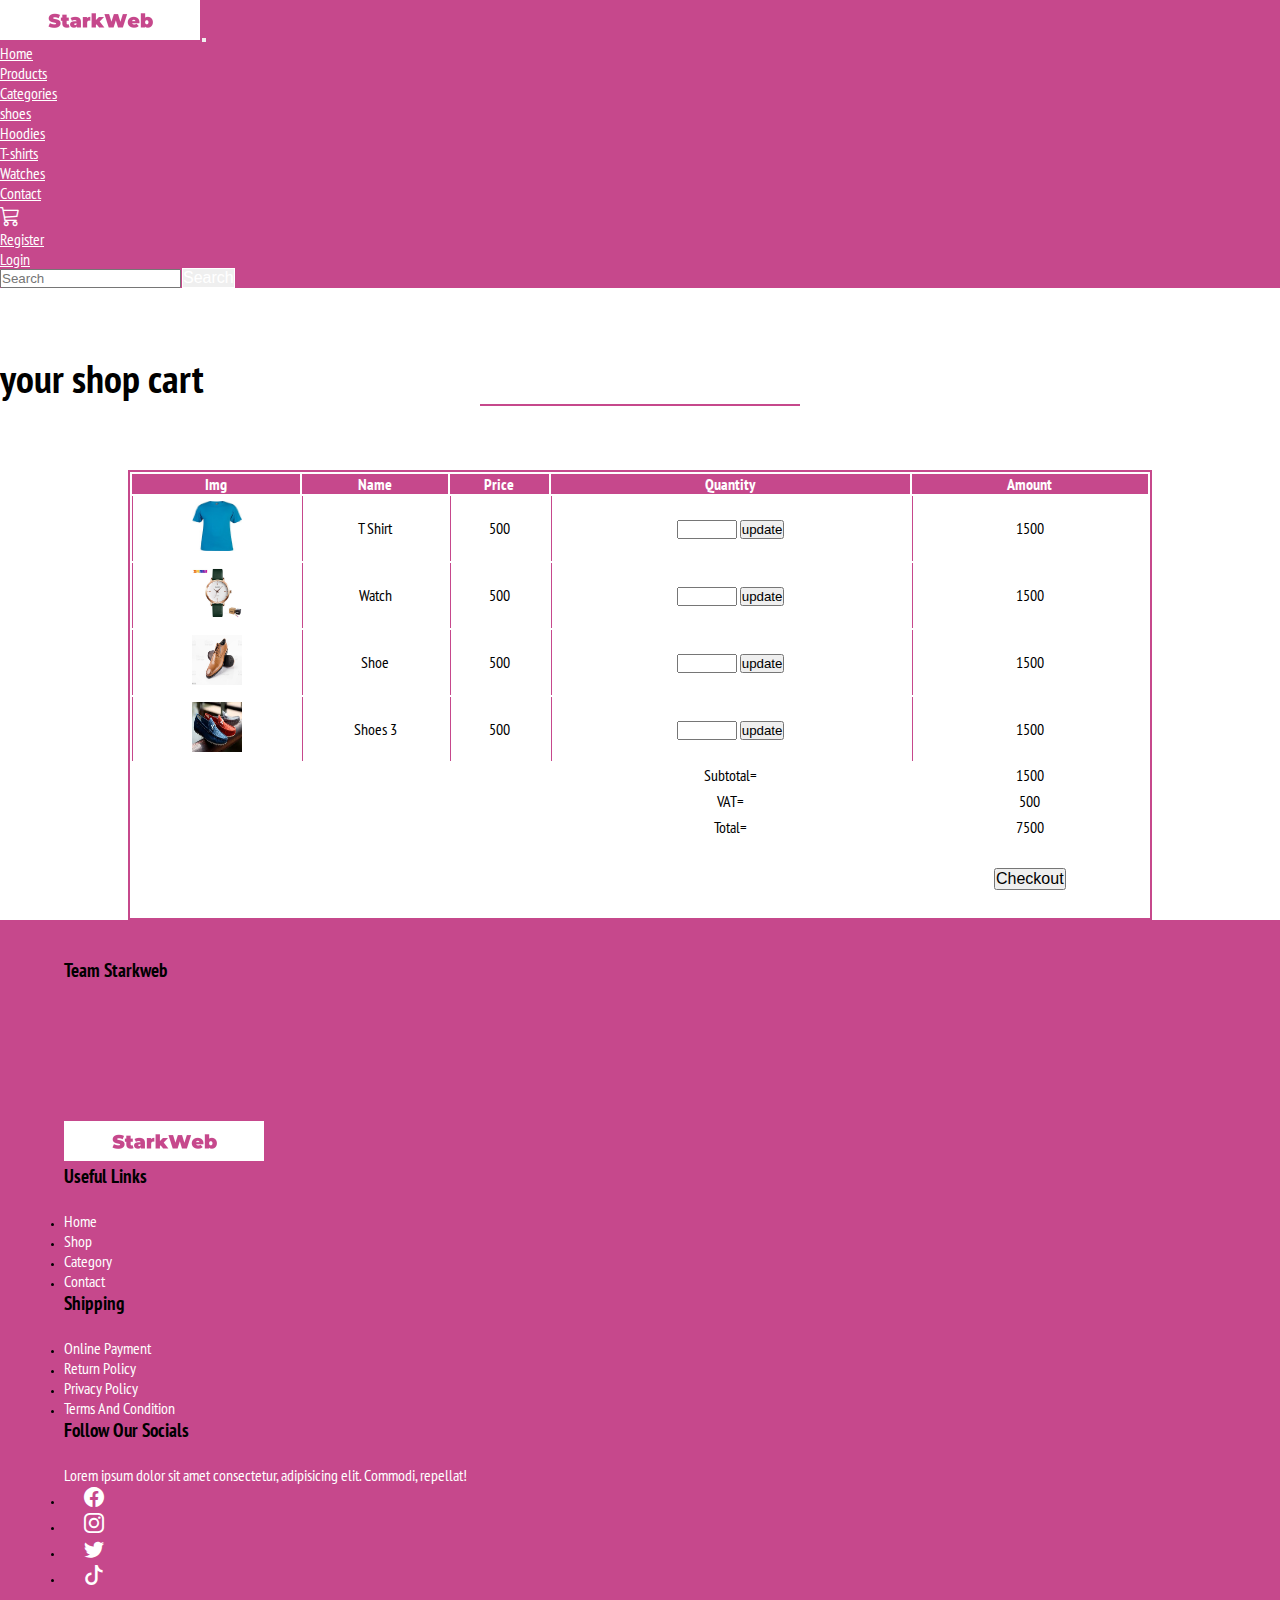
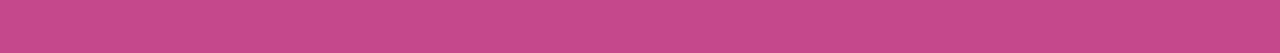
<file: cart.html>
<!doctype html>
<html lang="en">
  <head>
    <meta charset="utf-8">
    <meta name="viewport" content="width=device-width, initial-scale=1">
    <title>Bootstrap demo</title>
    <link rel="stylesheet" href="https://cdn.jsdelivr.net/npm/bootstrap-icons@1.10.5/font/bootstrap-icons.css">
    <link href="https://cdn.jsdelivr.net/npm/bootstrap@5.3.1/dist/css/bootstrap.min.css" rel="stylesheet" integrity="sha384-4bw+/aepP/YC94hEpVNVgiZdgIC5+VKNBQNGCHeKRQN+PtmoHDEXuppvnDJzQIu9" crossorigin="anonymous">
    <link rel="stylesheet" href="/css/style.css">
  </head>
  <body>
    <!-- header -->
    <nav class="navbar navbar-expand-lg">
        <div class="container">
          <a class="navbar-brand" href="#"><img src="/images/stark (1).png" alt=""></a>
          <button class="navbar-toggler" type="button" data-bs-toggle="collapse" data-bs-target="#navbarSupportedContent" aria-controls="navbarSupportedContent" aria-expanded="false" aria-label="Toggle navigation">
            <span class="navbar-toggler-icon"></span>
          </button>
          <div class="collapse navbar-collapse" id="navbarSupportedContent">
            <ul class="navbar-nav me-auto mb-2 mb-lg-0">
              <li class="nav-item">
                <a class="nav-link active text-white" aria-current="page" href="/index.html">Home</a>
              </li>
              <li class="nav-item">
                <a class="nav-link" href="/products.html">Products</a>
              </li>
              <li class="nav-item dropdown">
                <a class="nav-link dropdown-toggle" href="#" role="button" data-bs-toggle="dropdown" aria-expanded="false">
                  Categories
                </a>
                <ul class="dropdown-menu">
                  <li><a class="dropdown-item" href="/shoe.html">shoes</a></li>
                  <li><a class="dropdown-item" href="/hoodies.html">Hoodies</a></li>
                  <li><a class="dropdown-item" href="/T shirts.html">T-shirts</a></li>
                  <li><a class="dropdown-item" href="/watches.html">Watches</a></li>
                </ul>
              </li>
              <li class="nav-item">
                <a class="nav-link" href="/contact.html">Contact</a>
              </li>
              <li class="nav-item">
                <a class="nav-link " href="#">
                    <div class="wrapper">
                        <i class="bi bi-cart3"></i>
                        <span class="badge">0</span>
                    </div>
                </a>
              </li>
              <li class="nav-item">
                <a class="nav-link" href="/register.html">Register</a>
              </li>
              <li class="nav-item">
                <a class="nav-link" href="/Login.html">Login</a>
              </li>
            </ul>
            <form class="d-flex" role="search">
              <input class="form-control me-2" type="search" placeholder="Search" aria-label="Search">
              <button class="btn btn-outline-success" type="submit">Search</button>
            </form>
          </div>
        </div>
      </nav>
      <div class="container">
        <h1 class="text-center text-capitalise title">your shop cart</h1>
        <div class="row cart">
           <table>
            <thead>
               <th>img</th>
               <th>name</th>
               <th>price</th>
               <th>quantity</th>
               <th>amount</th>
            </thead>
             <tbody>
              <tr class="item">
                <td><img src="/images/shirt1.jpg" alt=""></td>
                <td>t shirt</td>
                <td>500</td>
                <td>
                  <input type="number" name="" id="" min="1" max="100">
                  <button class="btn btn-primary">update</button>
                </td>
                <td>1500</td>
              </tr>
              <tr class="item">
                <td><img src="/images/watch1.jpg" alt=""></td>
                <td>watch</td>
                <td>500</td>
                <td>
                  <input type="number" name="" id="" min="1" max="100">
                  <button class="btn btn-primary">update</button>
                </td>
                <td>1500</td>
              </tr>
              <tr class="item">
                <td><img src="/images/shioe1.jpg" alt=""></td>
                <td>shoe</td>
                <td>500</td>
                <td>
                  <input type="number" min="1" max="100">
                  <button class="btn btn-primary">update</button>
                </td>
                <td>1500</td>
              </tr>
              <tr class="item" >
                <td> <img src="/images/shoe4.jpg" alt=""></td>
                <td>shoes 3</td>
                <td>500</td>
                <td>
                  <input type="number" name="" id="" min="1" max="100">
                  <button class="btn btn-primary">update</button>
                </td>
                <td>1500</td>
              </tr>
              <tr class="subtot">
                <td></td>
                <td></td>
                <td></td>
                <td>subtotal=</td>
                <td>1500</td>
              </tr>
              <tr class="subtot">
                <td></td>
                <td></td>
                <td></td>
                <td>VAT=</td>
                <td>500</td>
              </tr>
              <tr class="subtot">
                <td></td>
                <td></td>
                <td></td>
                <td>Total=</td>
                <td>7500</td>
              </tr>
              <tr class="subtot">
                <td></td>
                <td></td>
                <td></td>
                <td></td>
                <td><button class="btn btn-success">Checkout</button></td>
              </tr>
             </tbody>
           </table>
        </div>
      </div>
      
      <!-- footer -->
      <div class="container-fluid mt-5 foot">
        <div class="row">
            <div class="col-12 col-md-6 col-lg-3">
               <h2>Team Starkweb</h2>
               <img src="/images/stark (1).png" alt="">
            </div>
            <div class="col-12 col-md-6 col-lg-3">
               <h2>Useful links</h2>
               <ul class="list unstyled">
                   <li><a href="">home</a></li>
                   <li><a href="">shop</a></li>
                   <li><a href="">category</a></li>
                   <li><a href="">contact</a></li>
               </ul>
            </div>
            <div class="col-12 col-md-6 col-lg-3">
               <h2>shipping</h2>
               <ul class="list unstyled">
                   <li><a href="">online payment</a></li>
                   <li><a href="">return policy</a></li>
                   <li><a href="">privacy policy</a></li>
                   <li><a href="">terms and condition</a></li>
               </ul>
            </div>
            <div class="col-12 col-md-6 col-lg-3">
               <h2>follow our socials</h2>
               <p>Lorem ipsum dolor sit amet consectetur, adipisicing elit. Commodi, repellat!</p>
               <ul class="list unstyled">
                   <li class="list-inline-item"><i class="bi bi-facebook"></i></li>
                   <li class="list-inline-item"><i class="bi bi-instagram"></i></li>
                   <li class="list-inline-item"><i class="bi bi-twitter"></i></li>
                   <li class="list-inline-item"><i class="bi bi-tiktok"></i></li>
               </ul>
            </div>
        </div>
    </div>
       <script src="https://cdn.jsdelivr.net/npm/bootstrap@5.3.1/dist/js/bootstrap.bundle.min.js" integrity="sha384-HwwvtgBNo3bZJJLYd8oVXjrBZt8cqVSpeBNS5n7C8IVInixGAoxmnlMuBnhbgrkm" crossorigin="anonymous"></script>
     </body>
   </html>
</file>
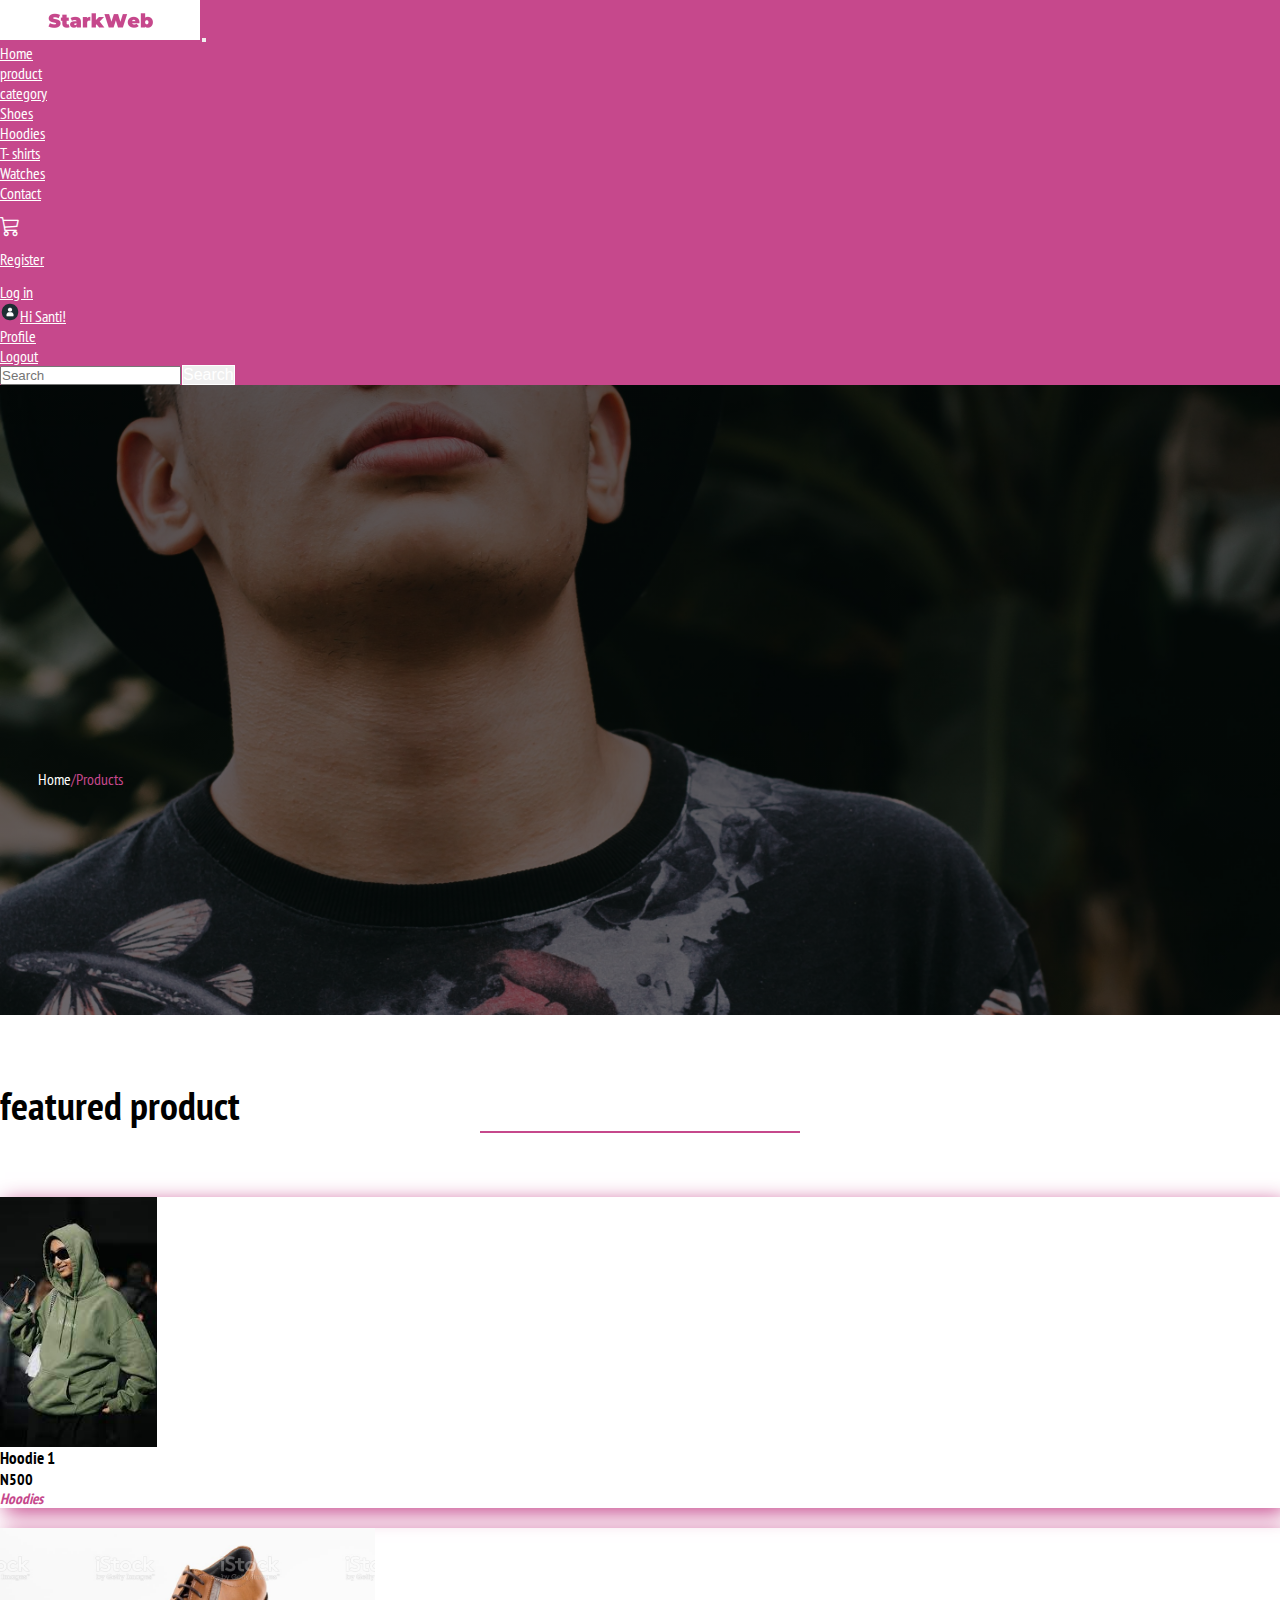
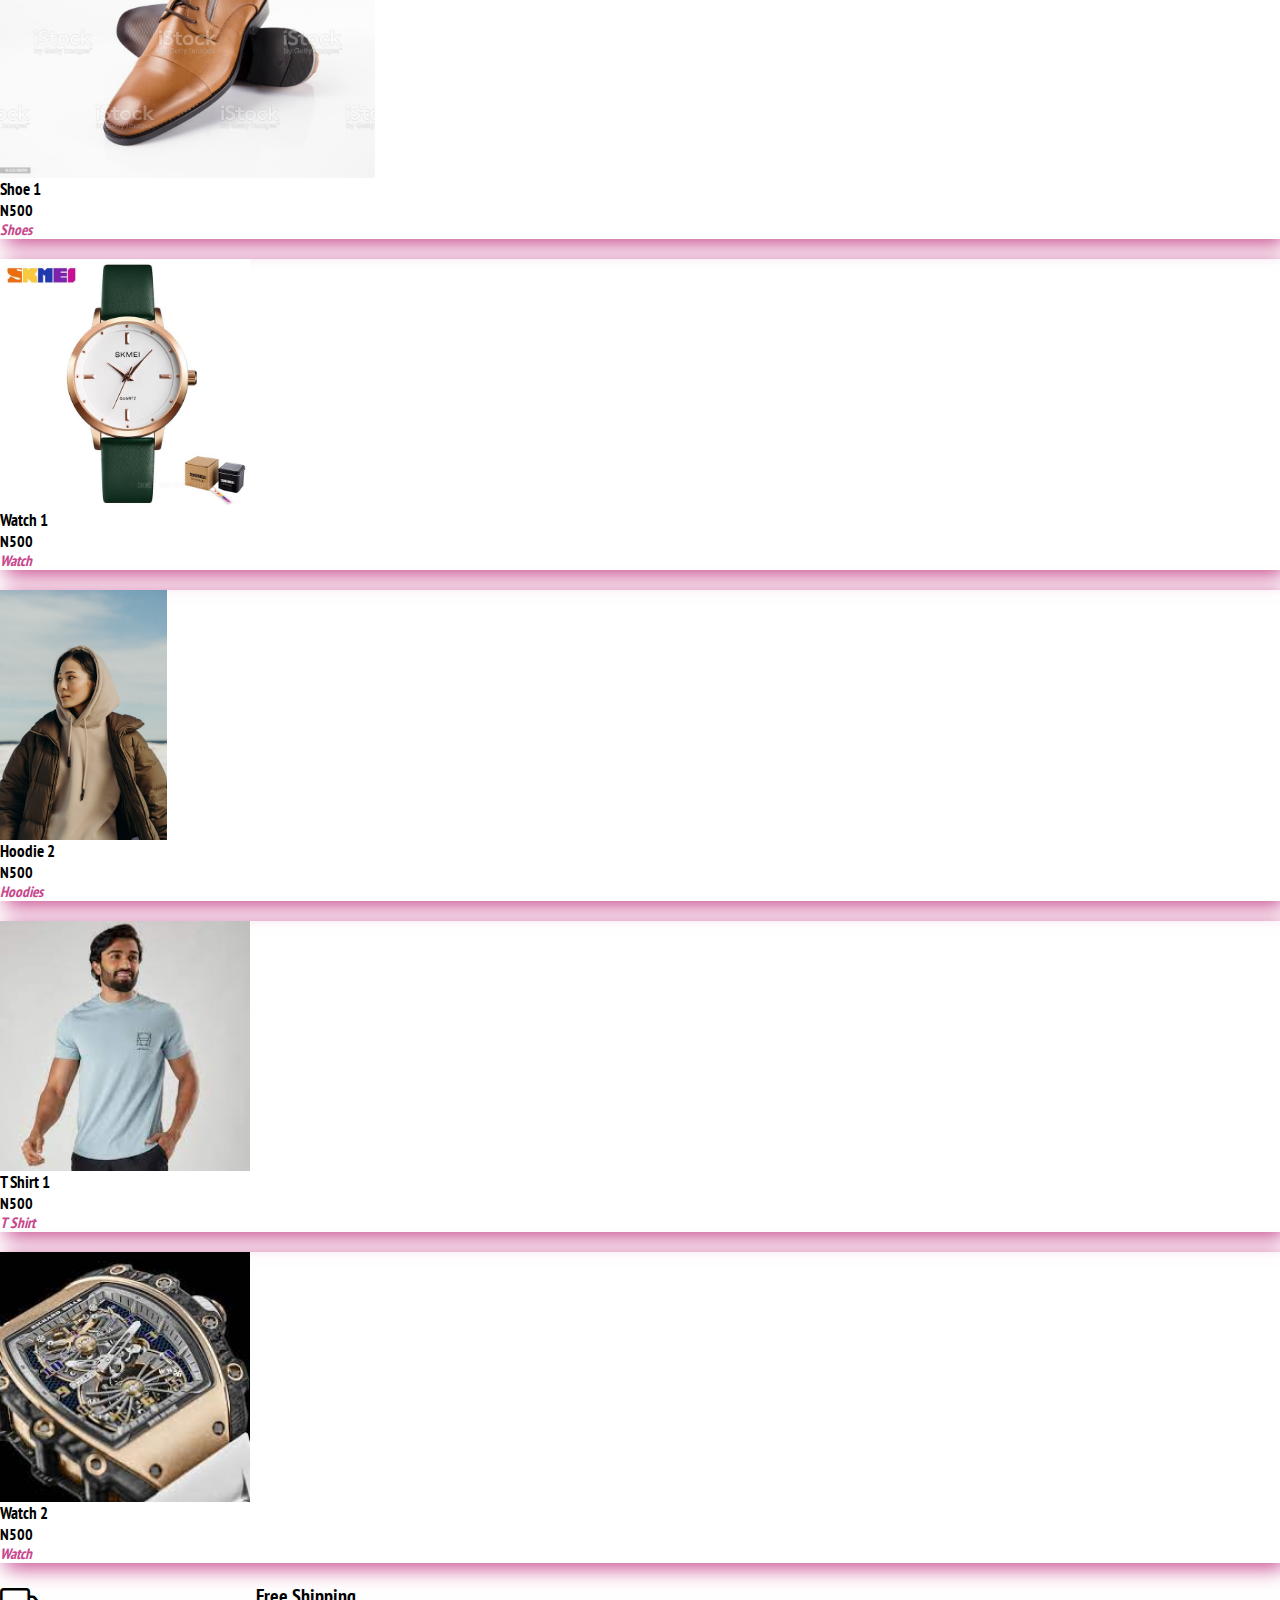
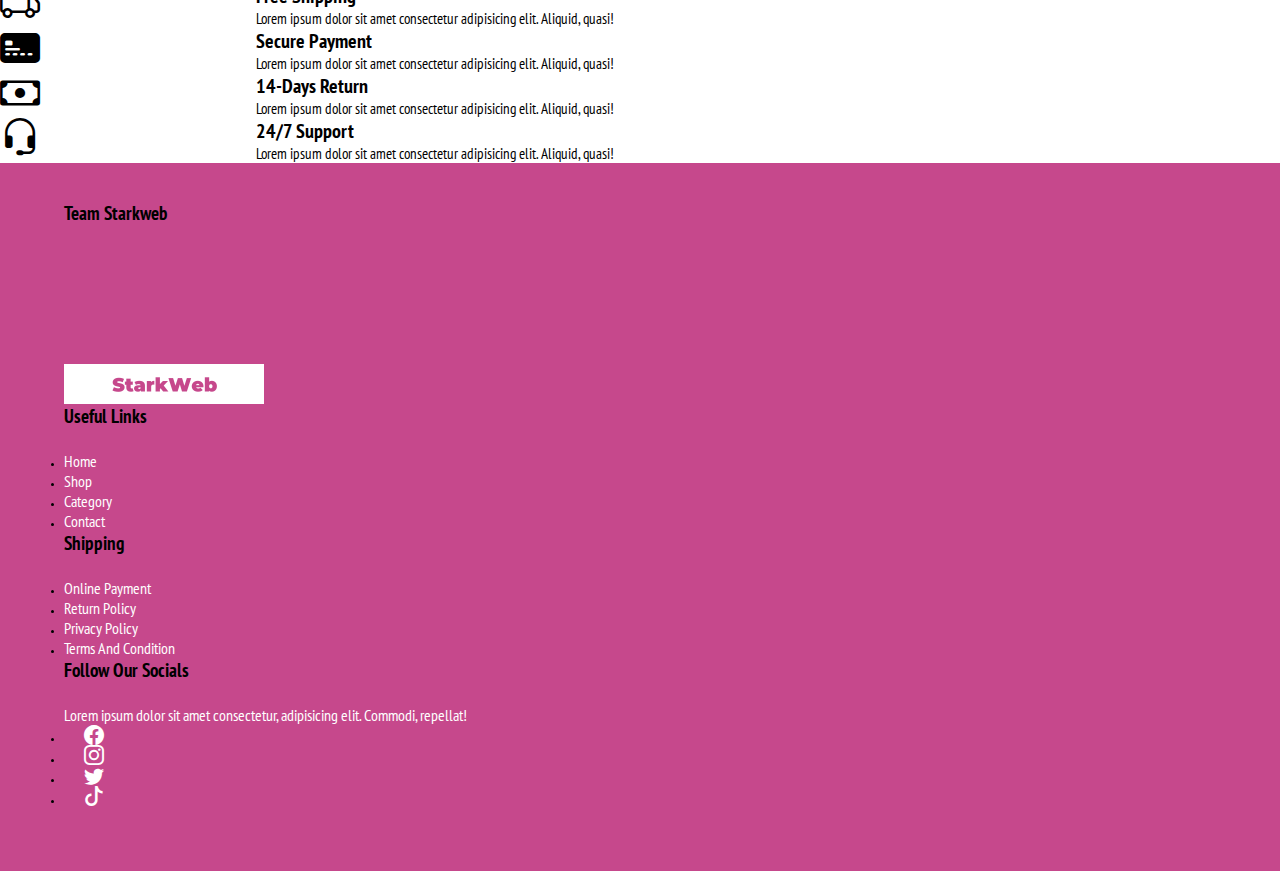
<file: product.html>
<html lang="en">

<head>
    <meta charset="utf-8">
    <meta name="viewport" content="width=device-width, initial-scale=1">
    <title>Starkweb</title>
    <link rel="stylesheet" href="/css/style.css">
    <link rel="stylesheet" href="https://cdn.jsdelivr.net/npm/bootstrap-icons@1.10.5/font/bootstrap-icons.css">
    <link href="https://cdn.jsdelivr.net/npm/bootstrap@5.3.1/dist/css/bootstrap.min.css" rel="stylesheet"
        integrity="sha384-4bw+/aepP/YC94hEpVNVgiZdgIC5+VKNBQNGCHeKRQN+PtmoHDEXuppvnDJzQIu9" crossorigin="anonymous">
</head>

<body>
    <!-- header -->
    <nav class="navbar navbar-expand-lg">
        <div class="container">
            <a class="navbar-brand" href="#"><img src="/images/stark.png" alt=""></a>
            <button class="navbar-toggler" type="button" data-bs-toggle="collapse"
                data-bs-target="#navbarSupportedContent" aria-controls="navbarSupportedContent" aria-expanded="false"
                aria-label="Toggle navigation">
                <span class="navbar-toggler-icon"></span>
            </button>
            <div class="collapse navbar-collapse" id="navbarSupportedContent">
                <ul class="navbar-nav mx-auto mb-2 mb-lg-0">
                    <li class="nav-item">
                        <a class="nav-link" aria-current="page" href="#">Home</a>
                    </li>
                    <li class="nav-item">
                        <a class="nav-link" href="/product.html">product</a>
                    </li>
                    <li class="nav-item dropdown">
                        <a class="nav-link dropdown-toggle" href="#" role="button" data-bs-toggle="dropdown"
                            aria-expanded="false">
                            category
                        </a>
                        <ul class="dropdown-menu">
                            <li><a class="dropdown-item" href="#">Shoes</a></li>
                            <li><a class="dropdown-item" href="#">Hoodies</a></li>
                            <li><a class="dropdown-item" href="#">T- shirts</a></li>
                            <li><a class="dropdown-item" href="#">Watches</a></li>
                        </ul>
                    </li>
                    <li class="nav-item">
                        <a class="nav-link" href="#">Contact</a>
                    <li class="nav-item"></li>
                    <a class="nav-link" href="#">
                        <div class="wrapper">
                            <i class="bi bi-cart3"></i>
                            <span class="badge">0</span>
                        </div>
                    </a>
                    <li class="nav-item"></li>
                    <a class="nav-link" href="#">Register</a>
                    <li class="nav-item"></li>
                    <a class="nav-link" href="#">Log in</a>
                    </li>
                    <li class="nav-item dropdown">
                        <a class="nav-link dropdown-toggle" href="#" role="button" data-bs-toggle="dropdown" aria-expanded="false">
                            <img src="/images/avat.png" alt=""><span>Hi Santi!</span>
                        </a>
                        <ul class="dropdown-menu">
                            <li><a class="dropdown-item" href="#">Profile</a></li>
                            <li><a class="dropdown-item" href="#">Logout</a></li>
                        </ul>
                    </li>
                </ul>
                <form class="d-flex" role="search">
                    <input class="form-control me-2" type="search" placeholder="Search" aria-label="Search">
                    <button class="btn btn-outline-success" type="submit">Search</button>
                </form>
            </div>
        </div>
    </nav>
    <!-- header done -->

    <!-- banner -->
    <div class="banner">
        <p><a href="/images/pexels-natalia-biano-837443.jpg">home</a><span>/products</span></p>
    </div>
    <!-- banner done -->

    <!-- content -->
    <div class="container">
        <h1 class="text-center text-capitalize title">featured product</h1>
        <div class="row feat">
            <div class="col-12 col-md-4">
                    <div class="card">
                        <img src="/images/hoodie.jpg" class="card-img-top" alt="...">
                        <div class="card-body">
                            <div class="row">
                                <div class="col-6">
                                    <h5 class="card-title">Hoodie 1</h5>
                                </div>
                                <div class="col-6">
                                    <p class="card-text float-end">N500</p>
                                </div>
                            </div>
                        </div>
                        <div class="row">
                            <p class="featcat">hoodies</p>
                        </div>
                    </div>
            </div>
            <div class="col-12 col-md-4">
                    <div class="card">
                        <img src="/images/shioe1.jpg" class="card-img-top" alt="...">
                        <div class="card-body">
                            <div class="row">
                                <div class="col-6">
                                    <h5 class="card-title">shoe 1</h5>
                                </div>
                                <div class="col-6">
                                    <p class="card-text float-end">N500</p>
                                </div>
                            </div>
                        </div>
                        <div class="row">
                            <p class="featcat">shoes</p>
                        </div>
                    </div>
            </div>
            <div class="col-12 col-md-4">
                    <div class="card">
                        <img src="/images/watch1.jpg" class="card-img-top" alt="...">
                        <div class="card-body">
                            <div class="row">
                                <div class="col-6">
                                    <h5 class="card-title">watch 1</h5>
                                </div>
                                <div class="col-6">
                                    <p class="card-text float-end">N500</p>
                                </div>
                            </div>
                        </div>
                        <div class="row">
                            <p class="featcat">Watch</p>
                        </div>
                    </div>
            </div>
            <div class="col-12 col-md-4">
                    <div class="card">
                        <img src="/images/hoodie2.jpg" class="card-img-top" alt="...">
                        <div class="card-body">
                            <div class="row">
                                <div class="col-6">
                                    <h5 class="card-title">Hoodie 2</h5>
                                </div>
                                <div class="col-6">
                                    <p class="card-text float-end">N500</p>
                                </div>
                            </div>
                        </div>
                        <div class="row">
                            <p class="featcat">hoodies</p>
                        </div>
                    </div>
            </div>
            <div class="col-12 col-md-4">
                    <div class="card">
                        <img src="/images/shirt3.jpg" class="card-img-top" alt="...">
                        <div class="card-body">
                            <div class="row">
                                <div class="col-6">
                                    <h5 class="card-title">T shirt 1</h5>
                                </div>
                                <div class="col-6">
                                    <p class="card-text float-end">N500</p>
                                </div>
                            </div>
                        </div>
                        <div class="row">
                            <p class="featcat">T shirt</p>
                        </div>
                    </div>
            </div>
            <div class="col-12 col-md-4">
                    <div class="card">
                        <img src="/images/watch2.jpg" class="card-img-top" alt="...">
                        <div class="card-body">
                            <div class="row">
                                <div class="col-6">
                                    <h5 class="card-title">watch 2</h5>
                                </div>
                                <div class="col-6">
                                    <p class="card-text float-end">N500</p>
                                </div>
                            </div>
                        </div>
                        <div class="row">
                            <p class="featcat">watch</p>
                        </div>
                    </div>
            </div>
        </div>
    </div>
    
     <div class="container-fluid mt-5 mb-5">
           <div class="row">
             <div class="col-12 col-md-3 info">
                <div class="left">
                    <i class="bi bi-truck"></i>
                </div>
                <div class="right">
                    <h3>Free shipping</h3>
                    <p>Lorem ipsum dolor sit amet consectetur adipisicing elit. Aliquid, quasi!</p>
                 </div>
            </div>
            <div class="col-12 col-md-3 info">
                <div class="left">
                    <i class="bi bi-credit-card-2-front-fill"></i>
                </div>
                <div class="right">
                    <h3>Secure payment</h3>
                    <p>Lorem ipsum dolor sit amet consectetur adipisicing elit. Aliquid, quasi!</p>
                 </div>
            </div>
            <div class="col-12 col-md-3 info">
                <div class="left">
                    <i class="bi bi-cash"></i>
                </div>
                <div class="right">
                    <h3>14-days return</h3>
                    <p>Lorem ipsum dolor sit amet consectetur adipisicing elit. Aliquid, quasi!</p>
                 </div>
            </div>
            <div class="col-12 col-md-3 info">
                <div class="left">
                    <i class="bi bi-headset"></i>
                </div>
                <div class="right">
                    <h3>24/7 support</h3>
                    <p>Lorem ipsum dolor sit amet consectetur adipisicing elit. Aliquid, quasi!</p>
                 </div>
            </div>
        </div>
     </div>
    <!-- content done -->
    <!-- footer -->
    <div class="container-fluid mt-5 foot">
        <div class="row">
            <div class="col-12 col-md-6 col-lg-3">
               <h2>Team Starkweb</h2>
               <img src="/images/stark (1).png" alt="">
            </div>
            <div class="col-12 col-md-6 col-lg-3">
               <h2>Useful links</h2>
               <ul class="list unstyled">
                   <li><a href="">home</a></li>
                   <li><a href="">shop</a></li>
                   <li><a href="">category</a></li>
                   <li><a href="">contact</a></li>
               </ul>
            </div>
            <div class="col-12 col-md-6 col-lg-3">
               <h2>shipping</h2>
               <ul class="list unstyled">
                   <li><a href="">online payment</a></li>
                   <li><a href="">return policy</a></li>
                   <li><a href="">privacy policy</a></li>
                   <li><a href="">terms and condition</a></li>
               </ul>
            </div>
            <div class="col-12 col-md-6 col-lg-3">
               <h2>follow our socials</h2>
               <p>Lorem ipsum dolor sit amet consectetur, adipisicing elit. Commodi, repellat!</p>
               <ul class="list unstyled">
                   <li class="list-inline-item"><i class="bi bi-facebook"></i></li>
                   <li class="list-inline-item"><i class="bi bi-instagram"></i></li>
                   <li class="list-inline-item"><i class="bi bi-twitter"></i></li>
                   <li class="list-inline-item"><i class="bi bi-tiktok"></i></li>
               </ul>
            </div>
        </div>
    </div>

    <!-- footer done -->
    <script src="https://cdn.jsdelivr.net/npm/bootstrap@5.3.1/dist/js/bootstrap.bundle.min.js"
        integrity="sha384-HwwvtgBNo3bZJJLYd8oVXjrBZt8cqVSpeBNS5n7C8IVInixGAoxmnlMuBnhbgrkm"
        crossorigin="anonymous"></script>
</body>

</html>
</file>
<file: css/style.css>
@import url('https://fonts.googleapis.com/css2?family=PT+Sans+Narrow&display=swap');

* {
    padding: 0%;
    margin: 0%;
    box-sizing: border-box;
}

:root {
    --main: #c6488c;
}

html {
    font-size: 10px;
}

body{
    font-family: 'PT Sans Narrow', sans-serif;
}

/* styling header */
.navbar {
    background-color: var(--main);
}

.navbar-nav {
    gap: 10px;
}

.navbar-nav a {
    font-size: 1.6rem;
    color: white;
}

.navbar form button {
    font-size: 1.6rem;
    color: white;
    outline: 1px solid white !important;
    border: none;
}

.navbar form button:hover {
    background-color: black;
    outline: none !important;
}

.nav-item .dropdown-menu {
    background-color: var(--main);
}
.nav-item img{
    height: 20px;
    width: 20px;
    border-radius: 100%;
    object-fit: cover;
}

.wrapper {
    position: relative;
}

.wrapper i {
    font-size: 2rem;
}

.wrapper span {
    position: absolute;
    right: -7px;
    background-color: black;
    border-radius: 100%;
    font-size: .8rem;
}

/* styling header done  */

/* carosel styling */
.carousel-item img {
    height: 90vh;
    object-fit: cover;
}

.carousel-control-prev i {
    font-size: 4rem;
    color: var(--main);
}

.carousel-control-next i {
    font-size: 4rem;
    color: var(--main);
}

.carousel-indicators .active {
    background-color: var(--main) !important;

}

/* carosel sytling done */
/* content */
.cat p {
    font-size: 1.6rem;
    text-transform: capitalize;
    text-align: center;
    background-color: rgb(0, 0, 0, 0.4);
    color: white;
    padding: 1% 0;
    position: absolute;
    width: 100%;
    top: 88%;
}

.cat .card {
    transition: 0.5s;
}

.cat .card:hover {
    transform: scale(1.2);

}

.cat img {
    height: 250px;
    object-fit: cover;
}

.title {
    font-size: 4rem;
    margin: 5% auto;
}

.title::after {
    content: '';
    display: block;
    height: 2px;
    background-color: var(--main);
    width: 25%;
    margin: 0 auto;
}

.feat img {
    height: 250px;
    object-fit: cover;
}

.feat h5 {
    font-size: 1.7rem;
    text-transform: capitalize;
}

.feat p {
    font-size: 1.6rem;
    text-transform: capitalize;
    font-weight: 900;

}

.feat .featcat {
    font-style: italic;
    color: var(--main);
    font-size: 1.5rem;
}

.feat .card {
    box-shadow: 5px 5px 20px var(--main);
    transition: 1s;
    cursor: pointer;
    margin-bottom: 20px;
}

.feat .card:hover {
    transform: translateY(-20px);
}

.row .info {
    display: flex;
    justify-content: space-evenly;
}

.row .info .left {
    flex-basis: 20%;
}

.row .info .right {
    flex-basis: 80%;
}

.row .info i {
    font-size: 40px;
}

.row .info h3 {
    font-size: 2rem;
    text-transform: capitalize;
}

.row .info p {
    font-size: 1.5rem;
}

/* content done */
/* styling footet */
.foot {
    background-color: var(--main);
    padding: 3% 0 5%;
}

.foot .row {
    width: 90%;
    margin: 0 auto;
}

.foot h2 {
    font-size: 1.9rem;
    text-transform: capitalize;
    margin-bottom: 2%;
}

.foot img {
    padding-top: 10%;
}

.foot a {
    font-size: 1.6rem;
    text-decoration: none;
    color: white;
    text-transform: capitalize;
}

.foot p {
    font-size: 1.6rem;
    color: white;
}

.foot i {
    font-size: 2rem;
    color: white;
    cursor: pointer;
    margin-left: 20px;
}

.foot i:hover {
    color: black;
}

/* styling footer done */

/* styling banner */
.banner {
    background: linear-gradient(rgb(0, 0, 0, 0.6), rgb(0, 0, 0, 0.5)), url(../images/pexels-natalia-biano-837443.jpg);
    height: 70vh;
    background-position: center;
    background-size: cover;
}

.banner p {
    font-size: 1.6rem;
    text-transform: capitalize;
    padding-top: 30%;
    padding-left: 3%;
}

.banner a {
    text-decoration: none;
    color: white;
}

.banner span {
    color: var(--main);
}

/* styling banner done  */

/* styling contact */
.contact label {
    font-size: 1.6rem;
}

.contact button {
    font-size: 1.6rem;
    background-color: var(--main);
    border: none;
}

.contact button:hover {
    background-color: #f36fb5;
}

.contact input {
    font-size: 1.6rem;
}

.contact input:focus {
    border: none;
    outline: 2px solid var(--main);
}

.contact textarea :focus {
    border: none;
    outline: 2px solid var(--main);
}

/* styling contact done  */

/* styling register */
.register form {
    font-size: 1.6rem;
    width: 60%;
    margin: 0 auto;
    border: 1px solid var(--main);
    box-shadow: 5px 5px 30px gray;
    padding: 20px;

}

.register input {
    font-size: 1.6rem;
}

.register button {
    font-size: 1.6rem;
    background-color: var(--main);
    text-transform: capitalize;
    border: none;
    margin-top: 3%;
}

.register input:focus {
    border: none;
    outline: 2px solid var(--main);
}

.register button:hover {
    background-color: #f36fb5;
}

/* styling register done */
/* styling cart */
.cart {
    font-size: 1.6rem;
    text-transform: capitalize;
}

.cart img {
    height: 50px;
    width: 50px;
    transition: 1s;
    cursor: pointer;
}

.cart img:hover {
    transform: scale(5);
}

.cart thead {
    background-color: var(--main);
    color: white;
    text-align: center;
}

.cart table {
    width: 80%;
    margin: 0 auto;
    border: 2px solid var(--main);
    height: 50vh;

}

.cart .item {
    border: 1px solid var(--main);
    text-align: center;
}

.cart .item td {
    border-left: 1px solid var(--main);
}

.cart .subtot {
    text-align: center;
    padding-bottom: 5%;
}

.cart .subtot button {
    font-size: 1.6rem;
    margin: 20px 0;
}

/* styling cart done */
/* styling checkout */
.cart form{
    width: 80%;
    margin: 0 auto;
}
.check label{
    font-size: 1.6rem;
}
.check input{
    font-size: 1.6rem;
}
.check input:focus{
    border: none;
    outline: 2px solid var(--main) ;
}
.check button{
    font-size: 1.6rem;
    background-color: var(--main);
    border: none;
}
.check button:hover{
    background-color: #f36fb5;
}
/* styling checkout done */
/* styling profile */
.user{
    background-color: var(--main);
    padding: 5% 0;
    text-align: center;
}
.user img{
    height: 100px;
    width: 100px;
    border-radius: 100%;
}
.user p{
    color: white;
    font-style: italic;
    text-transform: capitalize;
    font-size: 1.5rem;
    margin-top: 3%;
}
.user h3{
    text-transform: capitalize;
    margin-top: 10%;
}
.user a{
    text-decoration: none;
    color: white;
    font-size: 1.6rem;
}
/* styling profile done  */
</file>
